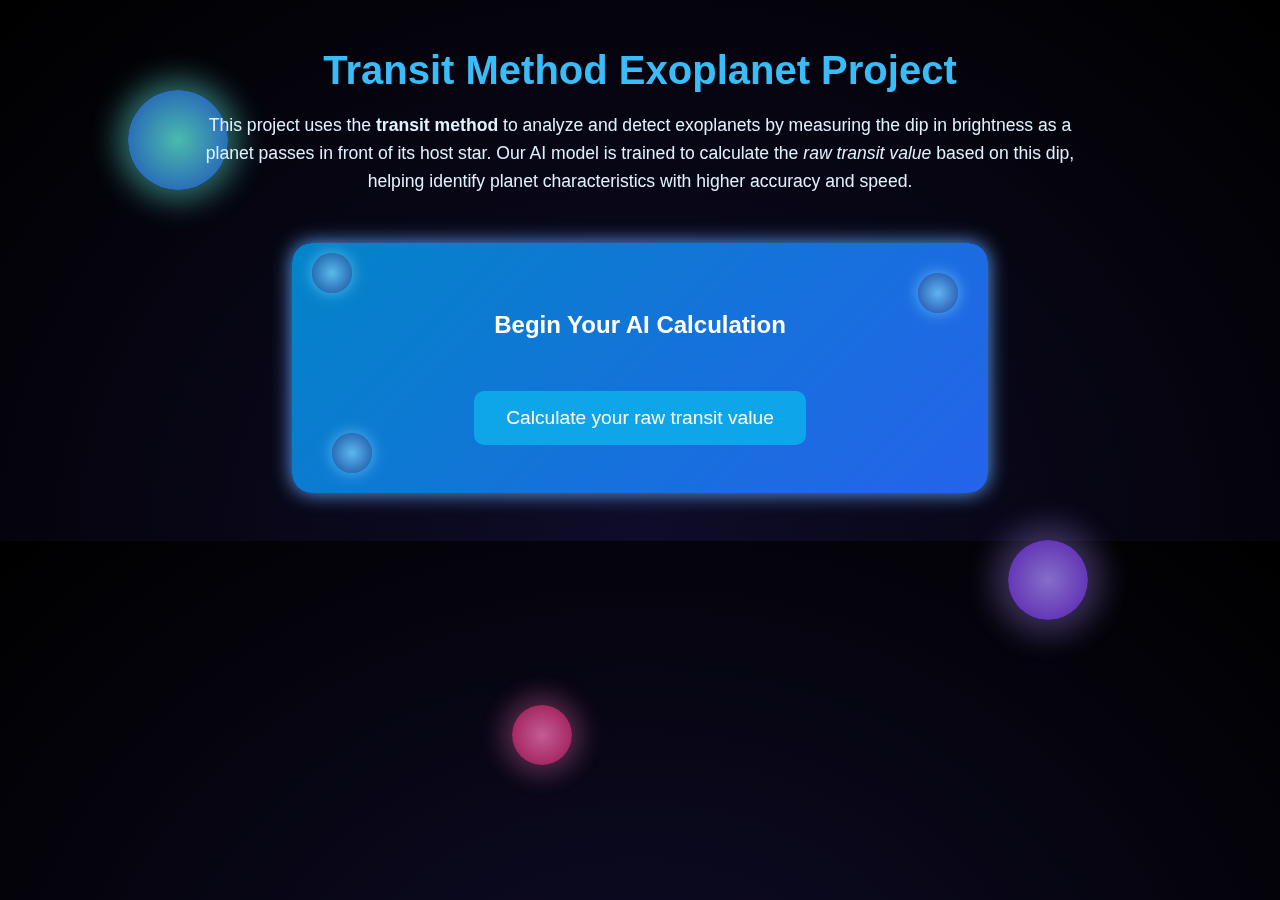
<file: index.html>
<!DOCTYPE html>
<html lang="en">
<head>
  <meta charset="UTF-8" />
  <meta name="viewport" content="width=device-width, initial-scale=1.0"/>
  <title>Transit Method Project</title>
  <style>
    body {
      margin: 0;
      font-family: 'Segoe UI', sans-serif;
      background: radial-gradient(ellipse at bottom, #0f0c29 0%, #000000 100%);
      color: white;
      overflow: hidden;
    }

    .background {
      position: fixed;
      top: 0; left: 0;
      width: 100vw;
      height: 100vh;
      z-index: -2;
      overflow: hidden;
    }

    .planet {
      position: absolute;
      border-radius: 50%;
      animation: float 6s ease-in-out infinite;
      opacity: 0.8;
    }

    .planet.one {
      width: 100px;
      height: 100px;
      top: 10%;
      left: 10%;
      background: radial-gradient(circle, #5eead4, #2563eb);
      box-shadow: 0 0 30px 10px rgba(94, 234, 212, 0.6);
    }

    .planet.two {
      width: 80px;
      height: 80px;
      top: 60%;
      right: 15%;
      background: radial-gradient(circle, #a78bfa, #6d28d9);
      box-shadow: 0 0 30px 15px rgba(167, 139, 250, 0.4);
    }

    .planet.three {
      width: 60px;
      height: 60px;
      bottom: 15%;
      left: 40%;
      background: radial-gradient(circle, #f472b6, #be185d);
      box-shadow: 0 0 25px 10px rgba(244, 114, 182, 0.4);
    }

    @keyframes float {
      0%, 100% { transform: translateY(0); }
      50% { transform: translateY(-15px); }
    }

    header {
      max-width: 900px;
      margin: 3rem auto 2rem;
      text-align: center;
      padding: 0 2rem;
    }

    header h1 {
      font-size: 2.5rem;
      color: #38bdf8;
      margin-bottom: 1rem;
    }

    header p {
      font-size: 1.1rem;
      line-height: 1.6;
      color: #e0f2fe;
    }

    .blue-box {
      background: linear-gradient(135deg, #0284c7, #2563eb);
      box-shadow: 0 0 20px #60a5fa;
      border-radius: 20px;
      padding: 3rem;
      max-width: 600px;
      margin: 3rem auto;
      text-align: center;
      position: relative;
    }

    .blue-box .small-planet {
      position: absolute;
      width: 40px;
      height: 40px;
      border-radius: 50%;
      background: radial-gradient(circle, #7dd3fc, #1e3a8a);
      box-shadow: 0 0 15px #7dd3fc;
      opacity: 0.7;
    }

    .small-planet.one { top: 10px; left: 20px; }
    .small-planet.two { top: 30px; right: 30px; }
    .small-planet.three { bottom: 20px; left: 40px; }

    .calc-button {
      background-color: #0ea5e9;
      color: white;
      font-size: 1.2rem;
      padding: 1rem 2rem;
      border: none;
      border-radius: 10px;
      cursor: pointer;
      margin-top: 2rem;
      transition: background 0.3s ease;
    }

    .calc-button:hover {
      background-color: #0284c7;
    }
  </style>
</head>
<body>

  <div class="background">
    <div class="planet one"></div>
    <div class="planet two"></div>
    <div class="planet three"></div>
  </div>

  <header>
    <h1>Transit Method Exoplanet Project</h1>
    <p>
      This project uses the <strong>transit method</strong> to analyze and detect exoplanets by measuring the dip in brightness as a planet passes in front of its host star. 
      Our AI model is trained to calculate the <em>raw transit value</em> based on this dip, helping identify planet characteristics with higher accuracy and speed. 
    </p>
  </header>

  <div class="blue-box">
    <div class="small-planet one"></div>
    <div class="small-planet two"></div>
    <div class="small-planet three"></div>
    <h2>Begin Your AI Calculation</h2>
    <button class="calc-button" onclick="location.href='login.html'">
      Calculate your raw transit value
    </button>
  </div>

</body>
</html>
</file>
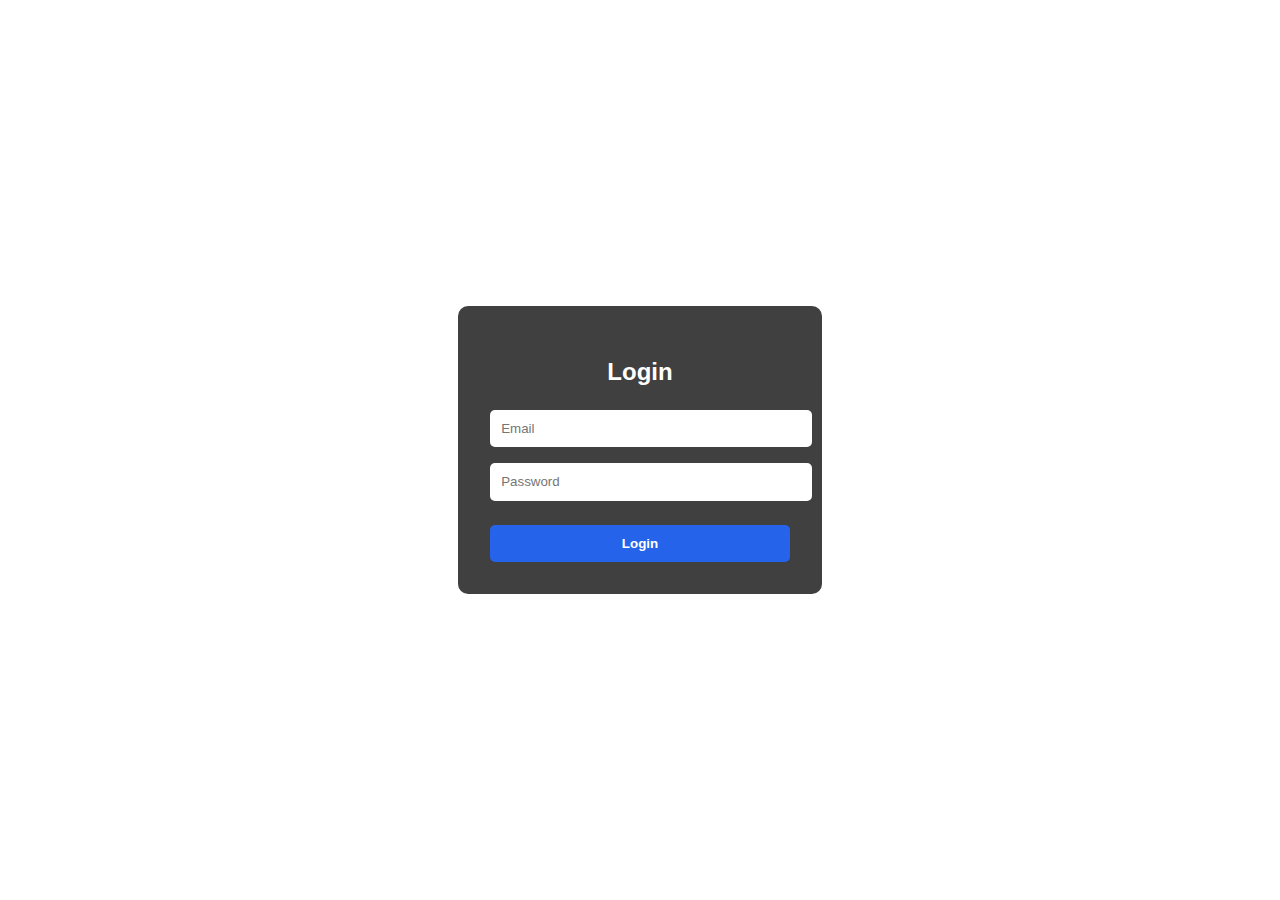
<file: login.html>
<!DOCTYPE html>
<html lang="en">
<head>
  <meta charset="UTF-8" />
  <meta name="viewport" content="width=device-width, initial-scale=1.0">
  <title>Login</title>
  <style>
    body {
      margin: 0;
      font-family: 'Segoe UI', sans-serif;
      background-image: url('https://assets.science.nasa.gov/dynamicimage/assets/science/astro/exo-explore/2023/09/h/holiday16x9.jpg?w=1600&h=900&fit=clip&crop=faces%2Cfocalpoint');
      background-size: cover;
      background-position: center;
      background-repeat: no-repeat;
      height: 100vh;
      display: flex;
      align-items: center;
      justify-content: center;
    }

    .login-box {
      background-color: rgba(0, 0, 0, 0.75);
      padding: 2rem;
      border-radius: 10px;
      color: white;
      width: 300px;
      box-shadow: 0 0 15px rgba(255, 255, 255, 0.2);
    }

    .login-box h2 {
      text-align: center;
      margin-bottom: 1rem;
    }

    .login-box input {
      width: 100%;
      padding: 0.7rem;
      margin: 0.5rem 0;
      border: none;
      border-radius: 5px;
    }

    .login-box button {
      width: 100%;
      padding: 0.7rem;
      background-color: #2563eb;
      border: none;
      border-radius: 5px;
      color: white;
      font-weight: bold;
      cursor: pointer;
      margin-top: 1rem;
    }

    .login-box button:hover {
      background-color: #1e40af;
    }
  </style>
</head>
<body>

  <form class="login-box" onsubmit="handleLogin(event)">
    <h2>Login</h2>
    <input type="email" id="login-email" placeholder="Email" required />
    <input type="password" id="login-pass" placeholder="Password" required />
    <button type="submit">Login</button>
  </form>

  <script>
    function handleLogin(event) {
      event.preventDefault();
      const email = document.getElementById("login-email").value;
      const password = document.getElementById("login-pass").value;

      if (email && password) {
        window.location.href = "dashboard.html";
      } else {
        alert("Please enter both email and password.");
      }
    }
  </script>

</body>
</html>
</file>
